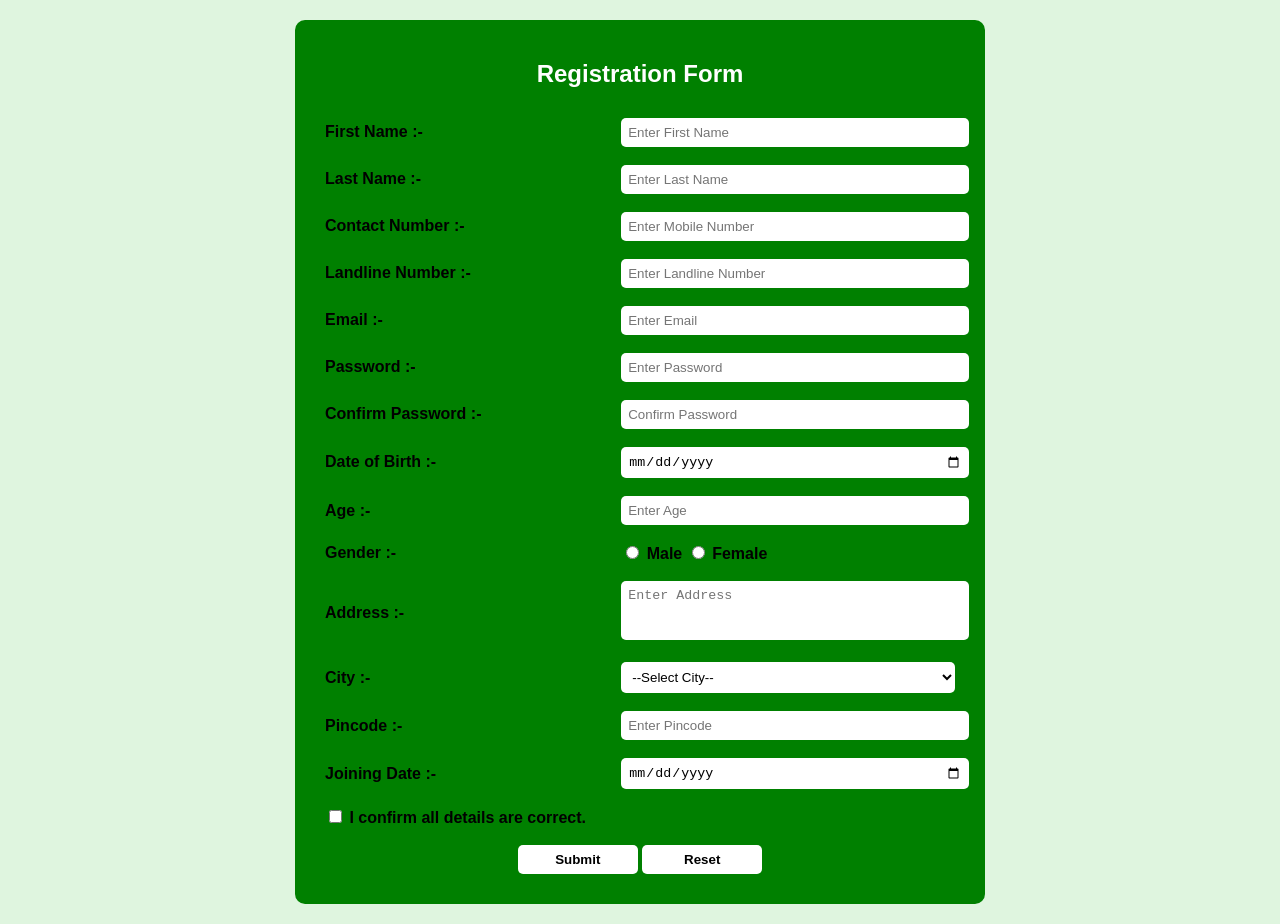
<file: Reg-HTML-Form.html>
<!DOCTYPE html>

<html lang="en">

<head>

    <meta charset="UTF-8">

    <meta name="viewport" content="width=device-width, initial-scale=1.0">

    <title>Registration Form</title>
    <style>
        body {
            font-family: Arial, sans-serif;
            background-color: #dff5df;
        }
        
        .form-box {
            width: 650px;
            margin: 20px auto;
            background-color: green;
            padding: 20px;
            border-radius: 10px;
        }
        
        h2 {
            text-align: center;
            color: white;
        }
        
        table {
            width: 100%;
        }
        
        td {
            padding: 8px;
            color: black;
            font-weight: bold;
        }
        
        input,
        textarea,
        select {
            width: 100%;
            padding: 7px;
            border: none;
            border-radius: 5px;
            background-color: white;
            color: black;
        }
        
        textarea {
            resize: none;
        }
        
        .radio,
        .checkbox {
            width: auto;
        }
        
        .btn {
            width: 120px;
            background-color: white;
            color: black;
            font-weight: bold;
            cursor: pointer;
        }
        
        .center {
            text-align: center;
        }
    </style>

</head>

<body>

    <div class="form-box">

        <h2>Registration Form</h2>

        <form>

            <table>

                <tr>

                    <td>First Name :-</td>

                    <td>

                        <input type="text" placeholder="Enter First Name">

                    </td>

                </tr>

                <tr>

                    <td>Last Name :-</td>

                    <td>

                        <input type="text" placeholder="Enter Last Name">

                    </td>

                </tr>

                <tr>

                    <td>Contact Number :-</td>

                    <td>

                        <input type="tel" placeholder="Enter Mobile Number">

                    </td>

                </tr>

                <tr>

                    <td>Landline Number :-</td>

                    <td>

                        <input type="tel" placeholder="Enter Landline Number">

                    </td>

                </tr>

                <tr>

                    <td>Email :-</td>

                    <td>

                        <input type="email" placeholder="Enter Email">

                    </td>

                </tr>

                <tr>

                    <td>Password :-</td>

                    <td>

                        <input type="password" placeholder="Enter Password">

                    </td>

                </tr>

                <tr>

                    <td>Confirm Password :-</td>

                    <td>

                        <input type="password" placeholder="Confirm Password">

                    </td>

                </tr>

                <tr>

                    <td>Date of Birth :-</td>

                    <td>

                        <input type="date" placeholder="DD/MM/YYYY">

                    </td>

                </tr>

                <tr>

                    <td>Age :-</td>

                    <td>

                        <input type="number" placeholder="Enter Age">

                    </td>

                </tr>

                <tr>

                    <td>Gender :-</td>

                    <td>

                        <input type="radio" name="gender" class="radio"> Male

                        <input type="radio" name="gender" class="radio"> Female

                    </td>

                </tr>

                <tr>

                    <td>Address :-</td>

                    <td>

                        <textarea rows="3" placeholder="Enter Address"></textarea>

                    </td>

                </tr>

                <tr>

                    <td>City :-</td>

                    <td>

                        <select>

                            <option>--Select City--</option>

                            <option>Surat</option>

                            <option>Ahmedabad</option>

                            <option>Rajkot</option>

                            <option>Vadodara</option>

                            <option>Mumbai</option>

                        </select>

                    </td>

                </tr>

                <tr>

                    <td>Pincode :-</td>

                    <td>

                        <input type="text" placeholder="Enter Pincode">

                    </td>

                </tr>

                <tr>

                    <td>Joining Date :-</td>

                    <td>

                        <input type="date">

                    </td>

                </tr>

                <tr>

                    <td colspan="2">

                        <input type="checkbox" class="checkbox"> I confirm all details are correct.

                    </td>

                </tr>

                <tr>

                    <td colspan="2" class="center">

                        <input type="submit" value="Submit" class="btn">

                        <input type="reset" value="Reset" class="btn">

                    </td>

                </tr>

            </table>
        </form>
    </div>
</body>

</html>
</file>
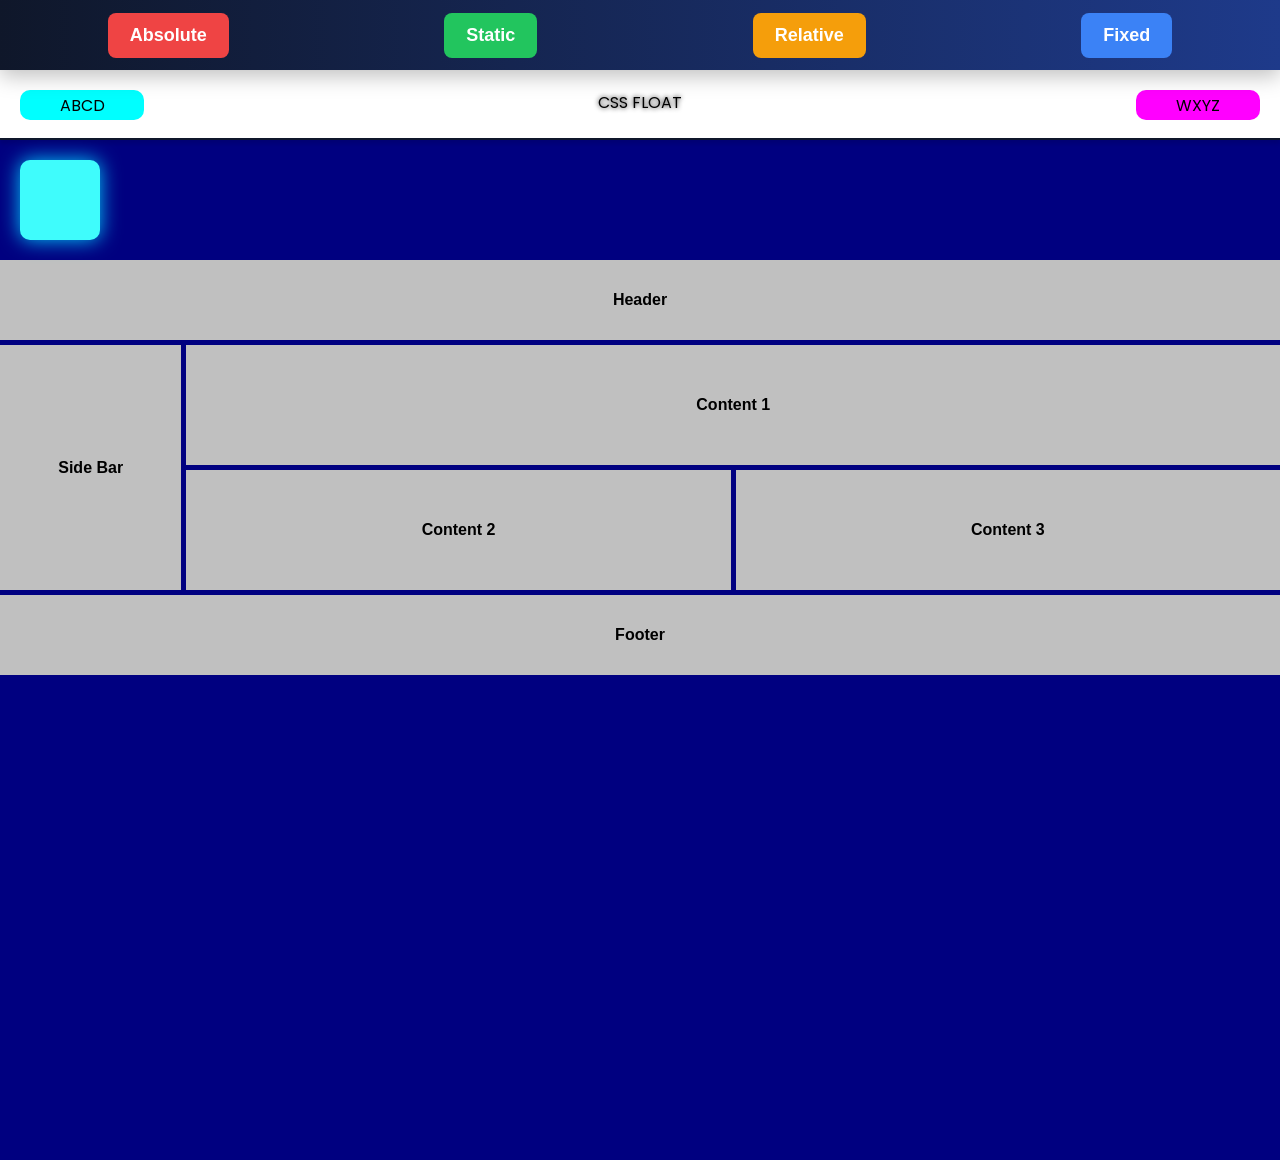
<file: Day3/day-3.html>
<!DOCTYPE html>
<html lang="en">
<head>
    <meta charset="UTF-8">
    <meta name="viewport" content="width=device-width, initial-scale=1.0">
    <title>Day-3-OJT</title>
    <link rel="stylesheet" href="day-3.css">
</head>
<body>
    <div class="f">
        <div class="ab">Absolute</div>
        <div class="st">Static</div>
        <div class="re">Relative</div>
        <div class="fix">Fixed</div>
    </div>

    <div class="divs">CSS FLOAT
        <div class="division1">ABCD</div>
        <div class="division2">WXYZ</div>
    </div>

   <div class="box11"></div>
    <div class="container">
        <div class="box header">Header</div>
        <div class="box sidebar">Side Bar</div>
        <div class="box content1">Content 1</div>
        <div class="box content2">Content 2</div>
        <div class="box content3">Content 3</div>
        <div class="box footer">Footer</div>
    </div>




</body>
</html>
</file>
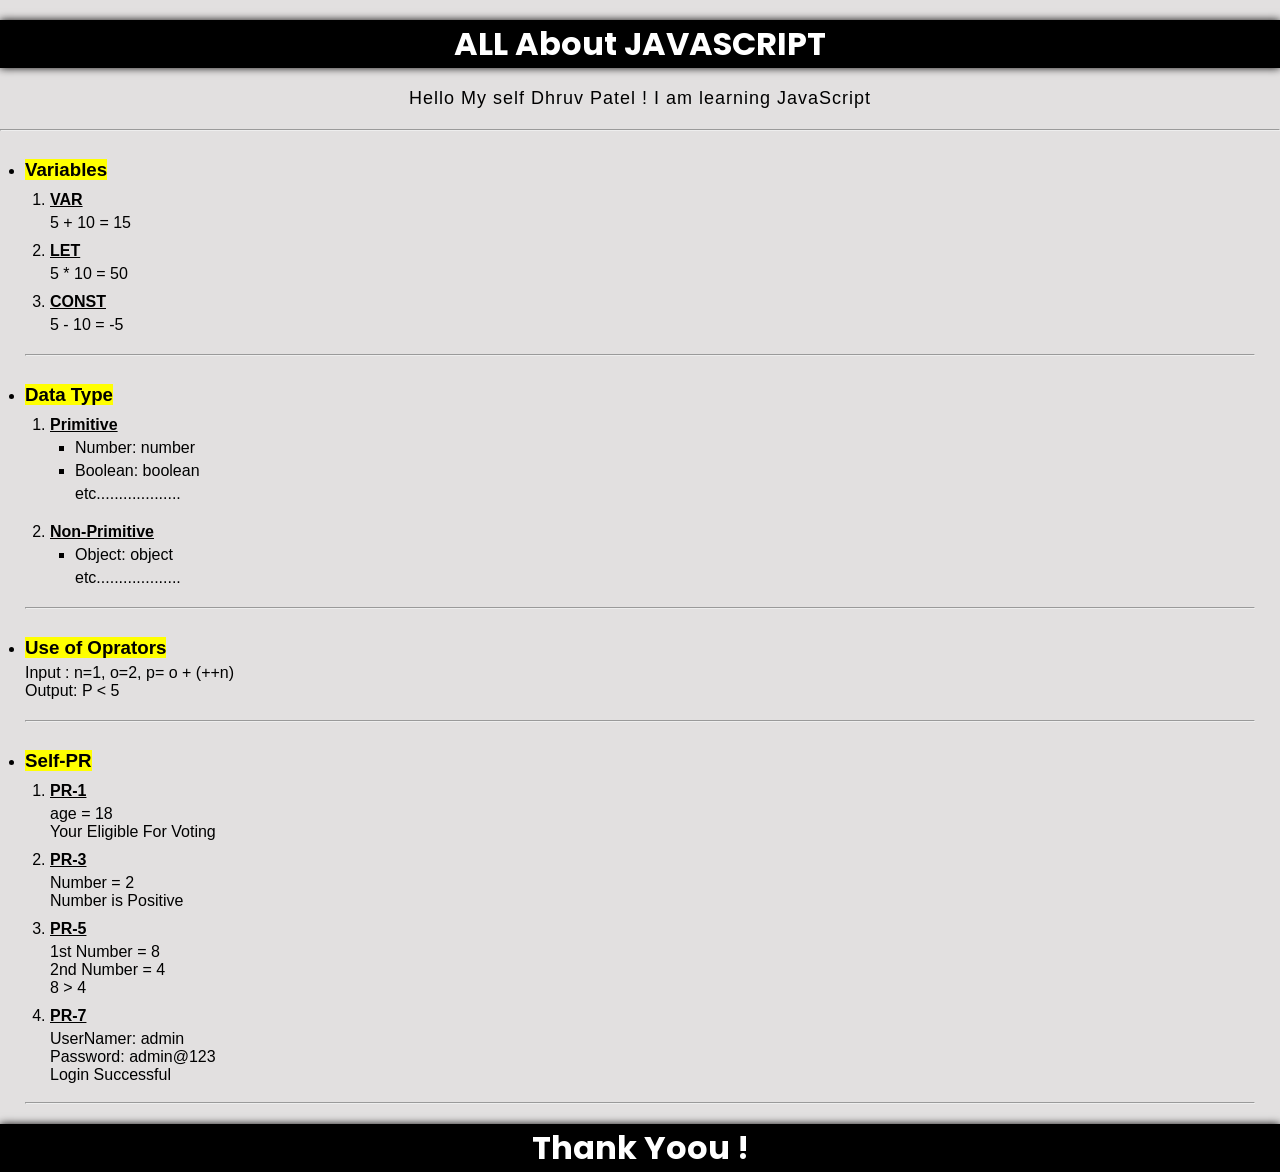
<file: Day4/day4.html>
<!DOCTYPE html>
<html lang="en">
<head>
    <meta charset="UTF-8">
    <meta name="viewport" content="width=device-width, initial-scale=1.0">
    <title>Day-4-OJT</title>
    <link rel="stylesheet" href="day4.css">
</head>
<body>
    <h1>ALL About JAVASCRIPT</h1>
    <p id="a"></p>
    <hr><br>

    <ul>
        <li><h3><mark>Variables</mark></h3></li>
    <ol>
        <li><h4><u>VAR</u></h4></li>
        <p id="b"></p>
        <li><h4><u>LET</u></h4></li>
        <p id="c"></p>
        <li><h4><u>CONST</u></h4></li>
        <p id="d"></p>
    </ol>
    <hr><br>
        <li><h3><mark>Data Type</mark></h3></li>
    <ol>
        <li><h4><u>Primitive</u></h4></li>
        <ul>
            <li><p id="k"></p></li>
            <li><p id="l"></p></li>
            <p>etc...................</p>
        </ul>
        <li><h4><u>Non-Primitive</u></h4></li>
        <ul>
            <li><p id="m"></p></li>
        <p>etc...................</p>
        </ul>
    </ol>
    <hr><br>
        <li><h3><mark>Use of Oprators</mark></h3></li>
        <p id="o"></p>
        <p id="n"></p>
    <hr><br>
        <li><h3><mark>Self-PR</mark></h3></li>
        <ol>
            <li><h4><u>PR-1</u></h4></li>
            <p id="age"></p>
            <p id="elg"></p>
            <li><h4><u>PR-3</u></h4></li>
            <p id="num1"></p>
            <p id="n1op"></p>
            <li><h4><u>PR-5</u></h4></li>
            <p id="num2"></p>
            <p id="num3"></p>
            <p id="n2op"></p>
            <li><h4><u>PR-7</u></h4></li>
            <p id="usr"></p>
            <p id="pas"></p>
            <p id="chk"></p>
        </ol>
        <br><hr>
    </ul>

<h1>Thank Yoou !</h1>

    <script src="day4.js"></script>
</body>
</html>
</file>
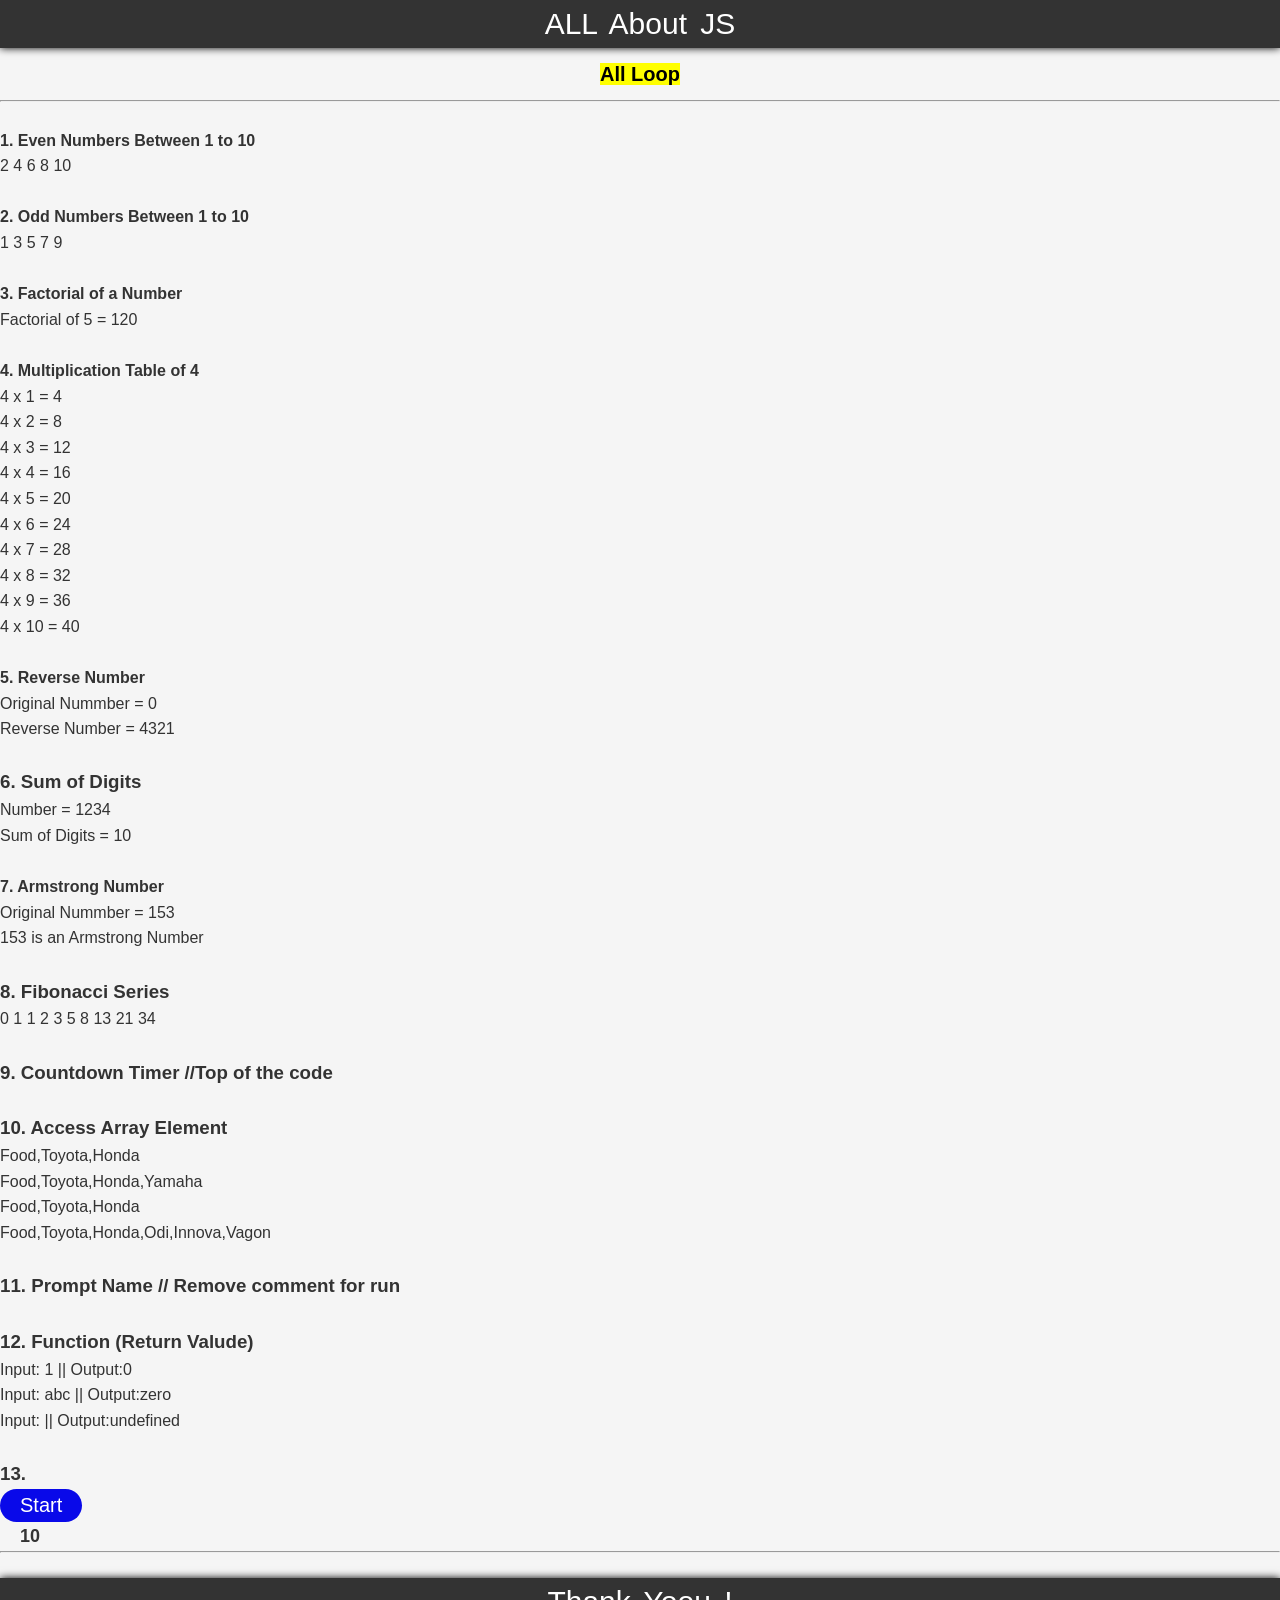
<file: Day5/day5.html>
<!DOCTYPE html>
<html lang="en">
<head>
    <meta charset="UTF-8">
    <meta name="viewport" content="width=device-width, initial-scale=1.0">
    <title>Day5-OJT</title>
    <link rel="stylesheet" href="day5.css">
</head>
<body>
    <header>
        <div class="heading">ALL About JS</div>
    </header>
    <h3 id="title"><mark>All Loop</mark></h3>
    <hr>
    <br>
    <script src="day5.js"></script>
    <button onclick="startTimer()">Start</button>
    <h1 id="timer">10</h1>




    <hr>
    <br>
    <div class="heading">Thank Yoou !</div>
</body>
</html>
</file>
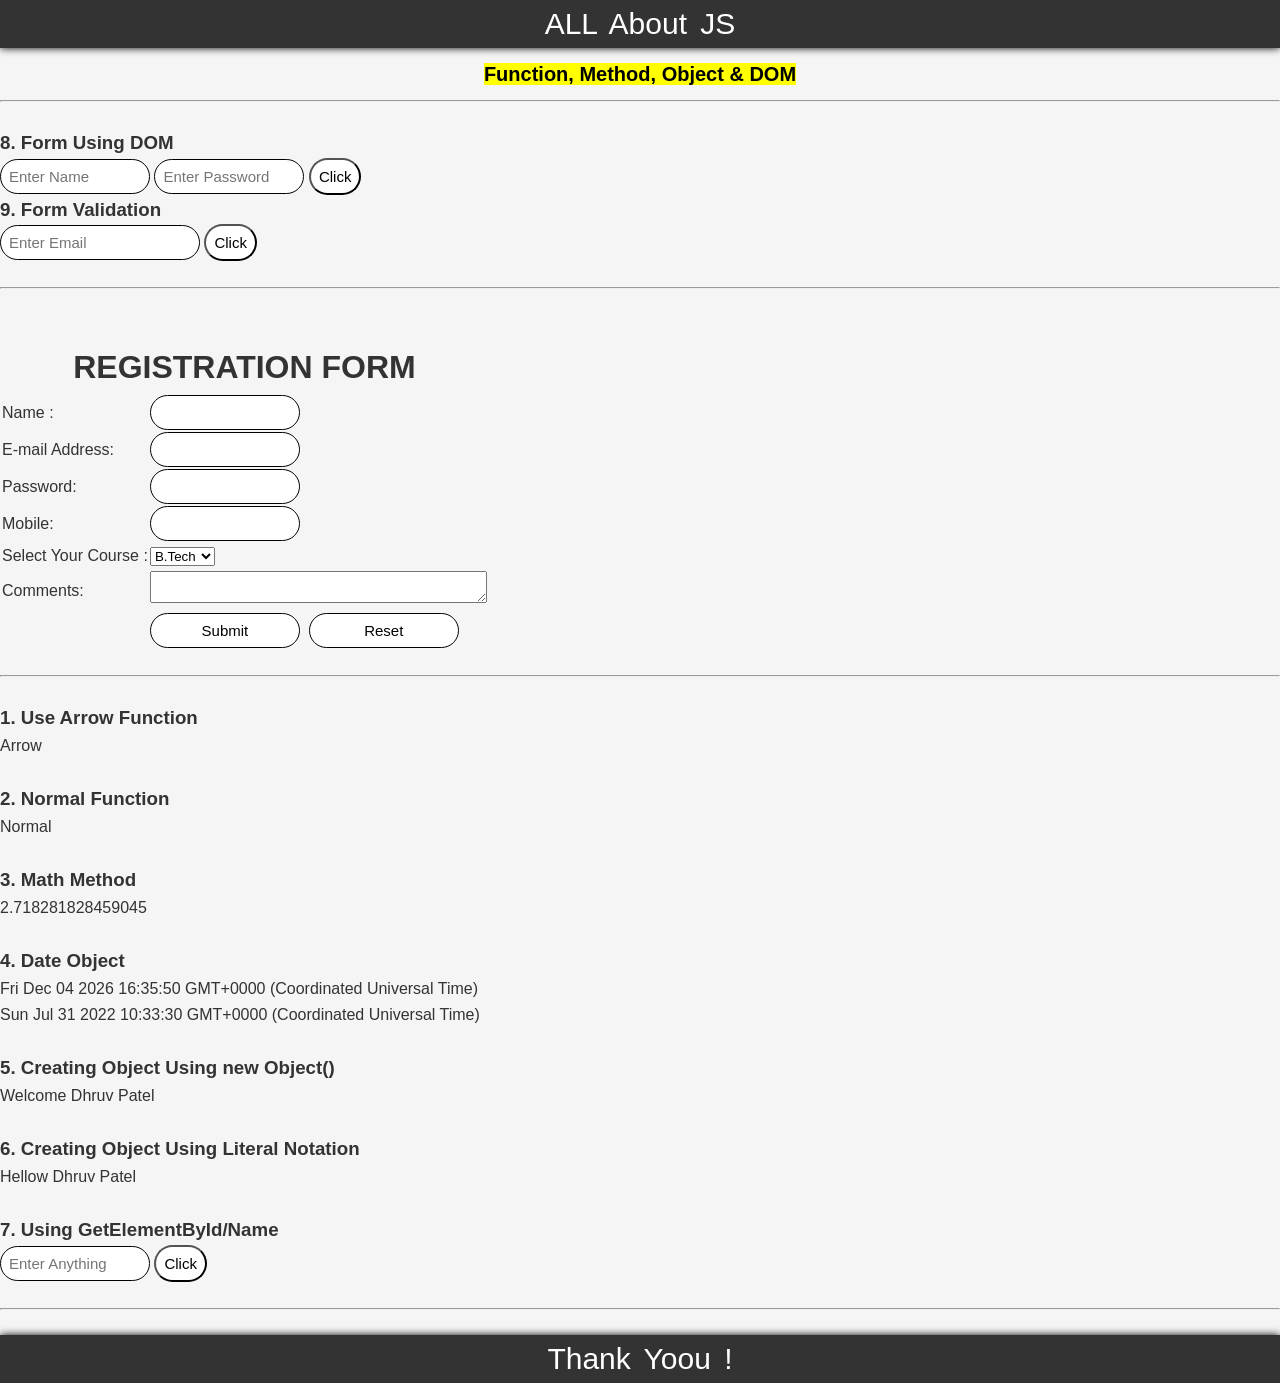
<file: Day6/day6.html>
<!DOCTYPE html>
<html lang="en">
<head>
    <meta charset="UTF-8">
    <meta name="viewport" content="width=device-width, initial-scale=1.0">
    <title>Day6-OJT</title>
    <link rel="stylesheet" href="day6.css">
</head>
<body>
    <header>
        <div class="heading">ALL About JS</div>
    </header>
    <h3 id="title"><mark>Function, Method, Object & DOM</mark></h3>
    <hr>
    <br>
    <!-- Fixed HTML -->
    <form id="myf">
        <label><h3>8. Form Using DOM</h3></label>
        <input type="text" name="un" placeholder="Enter Name">
        <input type="text" name="pwd" placeholder="Enter Password">
        <button type="button" onclick="f()">Click</button>
    </form>

    <label><h3>9. Form Validation</h3></label>
    <input type="text" id="mytext" placeholder="Enter Email">
    <button type="button" onclick="checkMail()">Click</button>
    <br><br>
    <hr>
    <form name="RegForm" method="post" id="RegForm"  onsubmit="return validate()" >
  <table>
    <tr>
        <td colspan="2"><h1 style="text-align: center;">REGISTRATION FORM</h1></td>
        <td></td>
    </tr>
    <tr>
        <td>Name :</td>
        <td><input type="text" size="40" name="Name" /> <br /></td>
    </tr>
    <tr>
        <td>E-mail Address:</td>
        <td><input type="text" size="40" name="EMail" /><br></td>
    </tr>
    <tr>
        <td>Password:</td>
        <td><input type="text" size="40" name="Password" /><br></td>
    </tr>
    <tr>
        <td>Mobile:</td>
        <td><input type="text" size="40" name="Telephone" /> <br></td>
    </tr>
    <tr>
        <td>Select Your Course : </td>
        <td><select type="text"name="Subject">
            <option>B.Tech</option>
            <option>M.Tech</option>
            <option>BCA</option>
            <option>MCA</option>
        </select> <br></td>
    </tr> <br/> <br/>
    <tr>
        <td>Comments:</td>
        <td><textarea cols="40" name="Comment"> </textarea> <br></td>
    </tr>
    <tr>
        <td></td>
        <td><input type="submit" value="Submit" name="Submit" /> &nbsp;<input type="reset" value="Reset" name="Reset" /> <br></td>
    </tr>
  </table>
</form>
    <br>
    <hr>
    <br>

    <script src="day6.js"></script>
    <input type="text" id="mt" placeholder="Enter Anything">
    <button onclick="mf()">Click</button>
    <br><br>
    <hr>
    <br>
    <div class="heading">Thank Yoou !</div>
</body>
</html>
</file>
<file: Day3/day-3.css>
@import url('https://fonts.googleapis.com/css2?family=Poppins:ital,wght@0,100;0,200;0,300;0,400;0,500;0,600;0,700;0,800;0,900;1,100;1,200;1,300;1,400;1,500;1,600;1,700;1,800;1,900&display=swap');

*{
    margin: 0;
    padding: 0;
    box-sizing: border-box;
}
body{
    font-family: Arial, Helvetica, sans-serif;
    background: navy;
}
.f {
    width: 100%;
    height: 70px;
    background: linear-gradient(90deg, #0f172a, #1e3a8a);
    display: flex;
    justify-content: space-around;
    align-items: center;
    box-shadow: 0 6px 20px rgba(0, 0, 0, 0.25);
    font-family: Arial, sans-serif;
    position: sticky;
    top: 0;
    z-index: 1000;
}

.f div {
    color: white;
    font-size: 18px;
    font-weight: bold;
    padding: 12px 22px;
    border-radius: 8px;
    cursor: pointer;
}


.f div:hover {
    background: rgba(255, 255, 255, 0.15);
    transform: translateY(-1px);
    box-shadow: 0 4px 10px rgba(0, 0, 0, 0.2);
}


.ab {
    background: #ef4444;
}

.st {
    background: #22c55e; 
}

.re {
    background: #f59e0b;
}

.fix {
    background: #3b82f6; 
}


.f div:active {
    transform: scale(0.95);
}
.division1{
    width: 10%;
    background-color: aqua;
    height: 30px;
    display: flex;
    justify-content: center;
    align-items: center;
    font-family: 'Poppins', sans-serif;
    float: left;
    border-radius: 10px;
    font-style: normal;
    text-shadow: none;
}
.division2{
    width: 10%;
    background-color: rgb(255, 0, 255);
    height: 30px;
    display: flex;
    justify-content: center;
    align-items: center;
    font-family: 'Poppins', sans-serif;
    float: right;
    border-radius: 10px;
    font-style: normal;
    text-shadow: none;
}

.division1:hover {
    background-color: rgb(0, 247, 255);
    transform: translateY(-2px);
    box-shadow: 0 4px 10px rgba(0, 0, 0, 0.2);
    cursor: pointer;
}
.division2:hover {
    background-color: rgb(255, 0, 200);
    transform: translateY(-2px);
    box-shadow: 0 4px 10px rgba(0, 0, 0, 0.2);
    cursor: pointer;
}

.divs{
    width: 100%;
    height: 70px;
    border-bottom: 2px solid #0f172a;
    padding: 20px;
    box-shadow: 0 4px 4px rgba(0, 0, 0, 0.1);
    text-align: center;
    font-weight: 400;
    font-family: poppins, sans-serif;
    background-color: #ffffff;
    text-shadow: 0 0 5px #000000;
}

@media screen and (max-width: 600px){
    .f{
        flex-direction: column;
        gap: 15px;
        margin: auto;
        height: auto;
        padding: 20px;
    }

    .f div{
        width: 90%;      
        display: flex;
        justify-content: center;
        align-items: center;
    }

    .divs{
        height: 80px;
    }

    .divs div{  
        width: auto;
        height: auto;
        padding: 10px;
    }
}

.box11{
    width: 80px;
    height: 80px;
    position: relative;
    background-color: rgb(63, 252, 252);
    border-radius:10px;
    margin: 20px;
    box-shadow: 0 0 20px rgb(0, 204, 255);
    animation: move 2s infinite alternate ease-in-out;
    background-image: url();
}

@keyframes move{
    0%{
        transform: translateX(0);
    }
    100%{
        transform: translateX(330px);
    }
}

.container{
    display: grid;
    grid-template-columns: 1fr 3fr 3fr;
    grid-template-rows: 80px 120px 120px 80px;
    gap: 5px;
    height: 100vh;
}

.box{
    background: rgb(192, 192, 192);
    display: flex;
    justify-content: center;
    align-items: center;
    font-weight: bold;
}

.header{
    grid-column: 1 / 4;
}

.sidebar{
    grid-row: 2 / 4;
    grid-column: 1 / 2;
}

.content1{
    grid-column: 2 / 4;
}

.content2{
    grid-column: 2 / 3;
}

.content3{
    grid-column: 3 / 4;
}

.footer{
    grid-column: 1 / 4;
}

@media (max-width: 768px){
    .container{
        grid-template-columns: 1fr;
        grid-template-rows: repeat(6, 100px);
    }

    .header,
    .sidebar,
    .content1,
    .content2,
    .content3,
    .footer{
        grid-column: auto;
        grid-row: auto;
    }
}
</file>
<file: Day4/day4.css>
@import url('https://fonts.googleapis.com/css2?family=Poppins:ital,wght@0,100;0,200;0,300;0,400;0,500;0,600;0,700;0,800;0,900;1,100;1,200;1,300;1,400;1,500;1,600;1,700;1,800;1,900&display=swap');

*{
    margin: 0;
    padding: 0;
    box-sizing: border-box;
}
body{
    font-family: Arial, Helvetica, sans-serif;
    background: rgb(226, 224, 224);
    color: black;
}

h1{
    font-family: 'Poppins', sans-serif;
    text-align: center;
    margin-top: 20px;
    background: black;
    color: white;
    box-shadow: 0 0 8px rgb(14, 13, 13);
}

#a{
    color: black;
    font-size: 18px;
    text-align: center;
    margin: 20px;
    letter-spacing: 1px;
}
ul{
    margin-bottom: 20px;
}
ul,ol{
    padding-left: 25px;
    padding-right: 25px;
}

li{
    margin-bottom: 5px;
}
li h3,li h4{
    margin-top: 10px;
}

#n,#d{
    margin-bottom: 20px;
}
</file>
<file: Day5/day5.css>
@import url('https://fonts.googleapis.com/css2?family=Poppins:ital,wght@0,100;0,200;0,300;0,400;0,500;0,600;0,700;0,800;0,900;1,100;1,200;1,300;1,400;1,500;1,600;1,700;1,800;1,900&display=swap');


* {
    margin: 0;
    padding: 0;
    box-sizing: border-box;
}

html {
    scroll-behavior: smooth;
}

body {
    font-family: Arial, sans-serif;
    font-size: 16px;
    line-height: 1.6;
    color: #333;
    background-color: #f5f5f5;
}

.heading{
    background-color: #333;
    color: white;
    display: flex;
    justify-content: center;
    align-items: center;
    font-size: 30px;
    box-shadow: 0 0 8px rgb(0, 0, 0);
    word-spacing: 5px;
}

#title{
    text-align: center;
    margin-bottom: 10px;
    margin-top: 10px;
    font-size: 20px;
}

#timer{
    font-size: 18px;
    margin-left: 20px;
}

button{
    padding: 5px 20px;
    font-size: 20px;
    border-radius: 40px;
    cursor: pointer;
    outline: none;
    background-color: rgb(9, 9, 233);
    color: white;
    border: none;
}
button:hover{
    box-shadow: 0 0 8px rgb(44, 17, 197);
    transition: 0.3s;
}

.dv{
    display: flex;
    justify-content: center;
    align-items: center;
}
</file>
<file: Day6/day6.css>
@import url('https://fonts.googleapis.com/css2?family=Poppins:ital,wght@0,100;0,200;0,300;0,400;0,500;0,600;0,700;0,800;0,900;1,100;1,200;1,300;1,400;1,500;1,600;1,700;1,800;1,900&display=swap');


* {
    margin: 0;
    padding: 0;
    box-sizing: border-box;
}

html {
    scroll-behavior: smooth;
}

body {
    font-family: Arial, sans-serif;
    font-size: 16px;
    line-height: 1.6;
    color: #333;
    background-color: #f5f5f5;
}

.heading{
    background-color: #333;
    color: white;
    display: flex;
    justify-content: center;
    align-items: center;
    font-size: 30px;
    box-shadow: 0 0 8px black;
    word-spacing: 5px;
}

#title{
    text-align: center;
    margin-bottom: 10px;
    margin-top: 10px;
    font-size: 20px;
}

input{
    text-decoration: none;
    padding: 8px;
    border-radius: 20px;
    font-size: 15px;
    background: rgb(255, 255, 255);
    font-weight: 400;
    border: 1px solid rgb(0, 0, 0);
    width: 150px;
}
button{
    text-decoration: none;
    direction: none;
    font-size: 15px;
    background-color: white;
    border-radius: 20px;
    padding: 8px;
}

#mytext{
    width: 200px;
}
</file>
